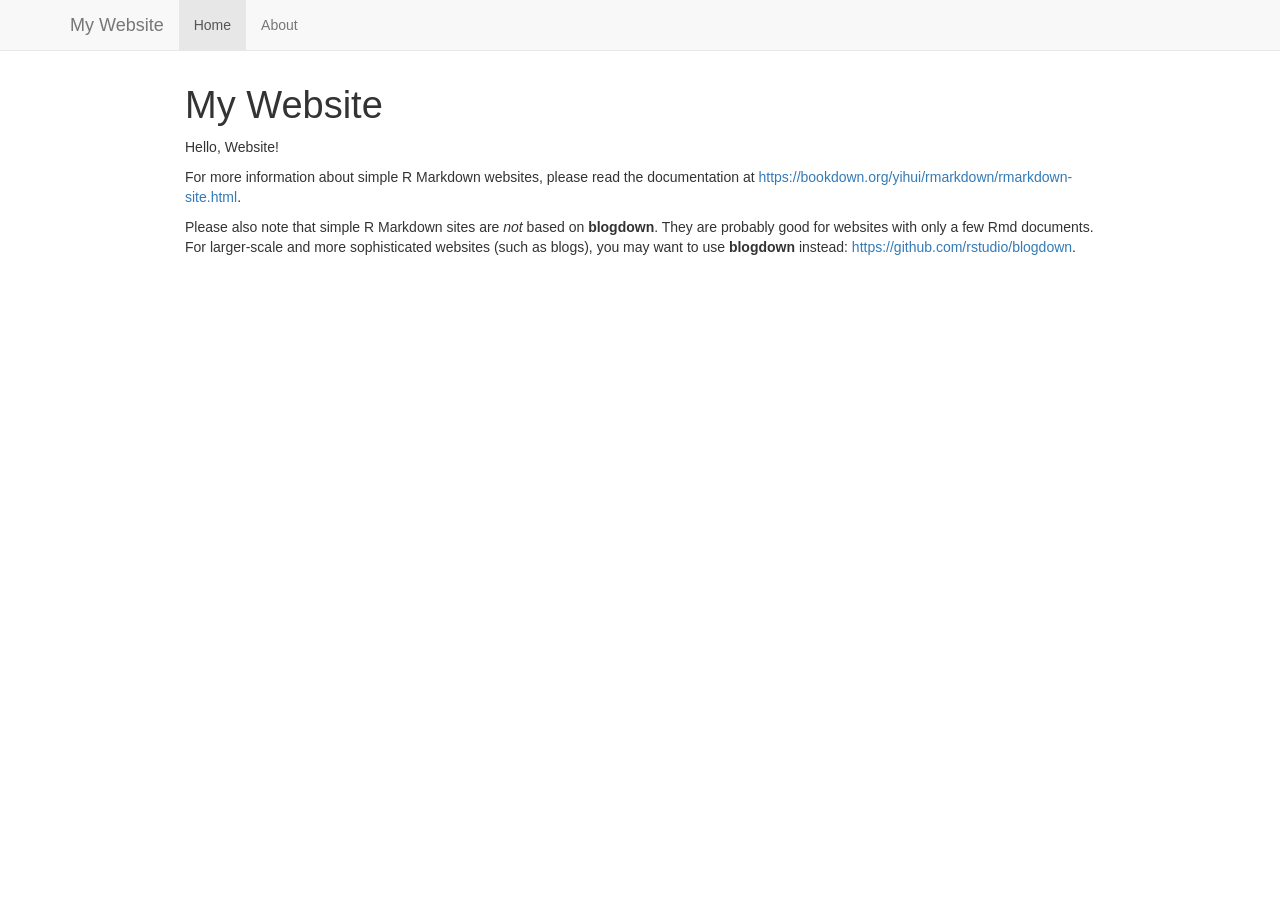
<file: _site/index.html>
<!DOCTYPE html>

<html>

<head>

<meta charset="utf-8" />
<meta name="generator" content="pandoc" />
<meta http-equiv="X-UA-Compatible" content="IE=EDGE" />




<title>My Website</title>

<script src="site_libs/header-attrs-2.25/header-attrs.js"></script>
<script src="site_libs/jquery-3.6.0/jquery-3.6.0.min.js"></script>
<meta name="viewport" content="width=device-width, initial-scale=1" />
<link href="site_libs/bootstrap-3.3.5/css/bootstrap.min.css" rel="stylesheet" />
<script src="site_libs/bootstrap-3.3.5/js/bootstrap.min.js"></script>
<script src="site_libs/bootstrap-3.3.5/shim/html5shiv.min.js"></script>
<script src="site_libs/bootstrap-3.3.5/shim/respond.min.js"></script>
<style>h1 {font-size: 34px;}
       h1.title {font-size: 38px;}
       h2 {font-size: 30px;}
       h3 {font-size: 24px;}
       h4 {font-size: 18px;}
       h5 {font-size: 16px;}
       h6 {font-size: 12px;}
       code {color: inherit; background-color: rgba(0, 0, 0, 0.04);}
       pre:not([class]) { background-color: white }</style>
<script src="site_libs/navigation-1.1/tabsets.js"></script>
<link href="site_libs/highlightjs-9.12.0/default.css" rel="stylesheet" />
<script src="site_libs/highlightjs-9.12.0/highlight.js"></script>

<style type="text/css">
  code{white-space: pre-wrap;}
  span.smallcaps{font-variant: small-caps;}
  span.underline{text-decoration: underline;}
  div.column{display: inline-block; vertical-align: top; width: 50%;}
  div.hanging-indent{margin-left: 1.5em; text-indent: -1.5em;}
  ul.task-list{list-style: none;}
    </style>

<style type="text/css">code{white-space: pre;}</style>
<script type="text/javascript">
if (window.hljs) {
  hljs.configure({languages: []});
  hljs.initHighlightingOnLoad();
  if (document.readyState && document.readyState === "complete") {
    window.setTimeout(function() { hljs.initHighlighting(); }, 0);
  }
}
</script>









<style type = "text/css">
.main-container {
  max-width: 940px;
  margin-left: auto;
  margin-right: auto;
}
img {
  max-width:100%;
}
.tabbed-pane {
  padding-top: 12px;
}
.html-widget {
  margin-bottom: 20px;
}
button.code-folding-btn:focus {
  outline: none;
}
summary {
  display: list-item;
}
details > summary > p:only-child {
  display: inline;
}
pre code {
  padding: 0;
}
</style>


<style type="text/css">
.dropdown-submenu {
  position: relative;
}
.dropdown-submenu>.dropdown-menu {
  top: 0;
  left: 100%;
  margin-top: -6px;
  margin-left: -1px;
  border-radius: 0 6px 6px 6px;
}
.dropdown-submenu:hover>.dropdown-menu {
  display: block;
}
.dropdown-submenu>a:after {
  display: block;
  content: " ";
  float: right;
  width: 0;
  height: 0;
  border-color: transparent;
  border-style: solid;
  border-width: 5px 0 5px 5px;
  border-left-color: #cccccc;
  margin-top: 5px;
  margin-right: -10px;
}
.dropdown-submenu:hover>a:after {
  border-left-color: #adb5bd;
}
.dropdown-submenu.pull-left {
  float: none;
}
.dropdown-submenu.pull-left>.dropdown-menu {
  left: -100%;
  margin-left: 10px;
  border-radius: 6px 0 6px 6px;
}
</style>

<script type="text/javascript">
// manage active state of menu based on current page
$(document).ready(function () {
  // active menu anchor
  href = window.location.pathname
  href = href.substr(href.lastIndexOf('/') + 1)
  if (href === "")
    href = "index.html";
  var menuAnchor = $('a[href="' + href + '"]');

  // mark the anchor link active (and if it's in a dropdown, also mark that active)
  var dropdown = menuAnchor.closest('li.dropdown');
  if (window.bootstrap) { // Bootstrap 4+
    menuAnchor.addClass('active');
    dropdown.find('> .dropdown-toggle').addClass('active');
  } else { // Bootstrap 3
    menuAnchor.parent().addClass('active');
    dropdown.addClass('active');
  }

  // Navbar adjustments
  var navHeight = $(".navbar").first().height() + 15;
  var style = document.createElement('style');
  var pt = "padding-top: " + navHeight + "px; ";
  var mt = "margin-top: -" + navHeight + "px; ";
  var css = "";
  // offset scroll position for anchor links (for fixed navbar)
  for (var i = 1; i <= 6; i++) {
    css += ".section h" + i + "{ " + pt + mt + "}\n";
  }
  style.innerHTML = "body {" + pt + "padding-bottom: 40px; }\n" + css;
  document.head.appendChild(style);
});
</script>

<!-- tabsets -->

<style type="text/css">
.tabset-dropdown > .nav-tabs {
  display: inline-table;
  max-height: 500px;
  min-height: 44px;
  overflow-y: auto;
  border: 1px solid #ddd;
  border-radius: 4px;
}

.tabset-dropdown > .nav-tabs > li.active:before, .tabset-dropdown > .nav-tabs.nav-tabs-open:before {
  content: "\e259";
  font-family: 'Glyphicons Halflings';
  display: inline-block;
  padding: 10px;
  border-right: 1px solid #ddd;
}

.tabset-dropdown > .nav-tabs.nav-tabs-open > li.active:before {
  content: "\e258";
  font-family: 'Glyphicons Halflings';
  border: none;
}

.tabset-dropdown > .nav-tabs > li.active {
  display: block;
}

.tabset-dropdown > .nav-tabs > li > a,
.tabset-dropdown > .nav-tabs > li > a:focus,
.tabset-dropdown > .nav-tabs > li > a:hover {
  border: none;
  display: inline-block;
  border-radius: 4px;
  background-color: transparent;
}

.tabset-dropdown > .nav-tabs.nav-tabs-open > li {
  display: block;
  float: none;
}

.tabset-dropdown > .nav-tabs > li {
  display: none;
}
</style>

<!-- code folding -->




</head>

<body>


<div class="container-fluid main-container">




<div class="navbar navbar-default  navbar-fixed-top" role="navigation">
  <div class="container">
    <div class="navbar-header">
      <button type="button" class="navbar-toggle collapsed" data-toggle="collapse" data-bs-toggle="collapse" data-target="#navbar" data-bs-target="#navbar">
        <span class="icon-bar"></span>
        <span class="icon-bar"></span>
        <span class="icon-bar"></span>
      </button>
      <a class="navbar-brand" href="index.html">My Website</a>
    </div>
    <div id="navbar" class="navbar-collapse collapse">
      <ul class="nav navbar-nav">
        <li>
  <a href="index.html">Home</a>
</li>
<li>
  <a href="about.html">About</a>
</li>
      </ul>
      <ul class="nav navbar-nav navbar-right">
        
      </ul>
    </div><!--/.nav-collapse -->
  </div><!--/.container -->
</div><!--/.navbar -->

<div id="header">



<h1 class="title toc-ignore">My Website</h1>

</div>


<p>Hello, Website!</p>
<p>For more information about simple R Markdown websites, please read
the documentation at <a
href="https://bookdown.org/yihui/rmarkdown/rmarkdown-site.html"
class="uri">https://bookdown.org/yihui/rmarkdown/rmarkdown-site.html</a>.</p>
<p>Please also note that simple R Markdown sites are <em>not</em> based
on <strong>blogdown</strong>. They are probably good for websites with
only a few Rmd documents. For larger-scale and more sophisticated
websites (such as blogs), you may want to use <strong>blogdown</strong>
instead: <a href="https://github.com/rstudio/blogdown"
class="uri">https://github.com/rstudio/blogdown</a>.</p>




</div>

<script>

// add bootstrap table styles to pandoc tables
function bootstrapStylePandocTables() {
  $('tr.odd').parent('tbody').parent('table').addClass('table table-condensed');
}
$(document).ready(function () {
  bootstrapStylePandocTables();
});


</script>

<!-- tabsets -->

<script>
$(document).ready(function () {
  window.buildTabsets("TOC");
});

$(document).ready(function () {
  $('.tabset-dropdown > .nav-tabs > li').click(function () {
    $(this).parent().toggleClass('nav-tabs-open');
  });
});
</script>

<!-- code folding -->


<!-- dynamically load mathjax for compatibility with self-contained -->
<script>
  (function () {
    var script = document.createElement("script");
    script.type = "text/javascript";
    script.src  = "https://mathjax.rstudio.com/latest/MathJax.js?config=TeX-AMS-MML_HTMLorMML";
    document.getElementsByTagName("head")[0].appendChild(script);
  })();
</script>

</body>
</html>
</file>
<file: _site/site_libs/highlightjs-9.12.0/default.css>
.hljs-literal {
  color: #990073;
}

.hljs-number {
  color: #099;
}

.hljs-comment {
  color: #998;
  font-style: italic;
}

.hljs-keyword {
  color: #900;
  font-weight: bold;
}

.hljs-string {
  color: #d14;
}
</file>
